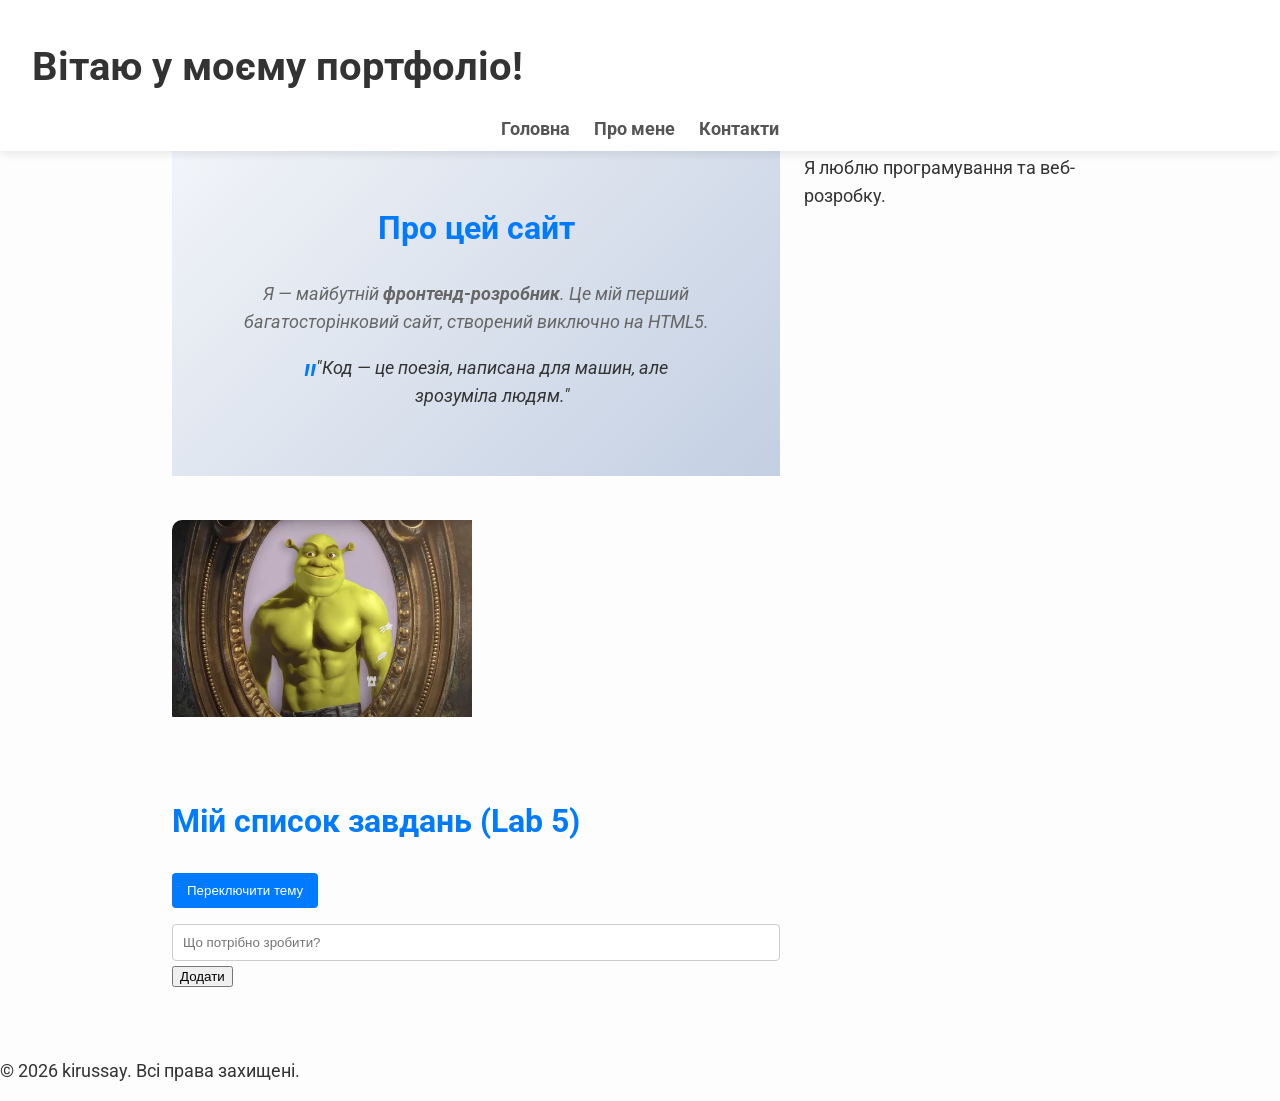
<file: index.html>
<!DOCTYPE html>
<html lang="uk">
<head>
    <!-- Мета-теги для кодування, viewport, автора та опису -->
    <meta charset="UTF-8">
    <meta name="viewport" content="width=device-width, initial-scale=1.0">
    <meta name="description" content="Головна сторінка портфоліо фронтенд-розробника">
    <meta name="author" content="kirussay">
    <meta name="keywords" content="Portfolio, HTML5, Lab1, Frontend">
    <link rel="stylesheet" href="styles.css">
    <title>Головна — Портфоліо</title>
</head>
<body>
    <!-- Заголовок сторінки з навігацією -->
    <header>
        <h1>Вітаю у моєму портфоліо!</h1>
        <nav>
            <ul>
                <li><a href="index.html">Головна</a></li>
                <li><a href="about.html">Про мене</a></li>
                <li><a href="contacts.html">Контакти</a></li>
            </ul>
        </nav>
    </header>

    <!-- Основний вміст сторінки -->
    <main>
        <!-- Стаття з інформацією про сайт -->
        <article>
            <section id="hero">
                <h2>Про цей сайт</h2>
                <p>Я — майбутній <strong>фронтенд-розробник</strong>. Це мій перший багатосторінковий сайт, створений виключно на HTML5.</p>
                <blockquote>"Код — це поезія, написана для машин, але зрозуміла людям."</blockquote>
            </section>
        </article>

        <!-- Зображення автора -->
        <figure>
            <img src="images/me.jpg" alt="Моє фото" width="300">
            <figcaption>Це я, автор цього портфоліо</figcaption>
        </figure>

        <section id="todo-section">
            <h2>Мій список завдань (Lab 5)</h2>
            <button id="theme-toggle">Переключити тему</button>
            <div class="todo-input">
                <input type="text" id="todo-input" placeholder="Що потрібно зробити?">
                <button id="add-btn">Додати</button>
            </div>
            <ul id="todo-list">
                </ul>
        </section>

        <!-- Бічна панель з інтересами -->
        <aside>
            <h3>Мої інтереси</h3>
            <p>Я люблю програмування та веб-розробку.</p>
        </aside>
    </main>

    <!-- Підвал сторінки -->
    <footer>
        <p>&copy; 2026 kirussay. Всі права захищені.</p>
    </footer>
    <script src="script.js"></script>
</body>
</html>
</file>
<file: styles.css>
/* 1. ПІДКЛЮЧЕННЯ ШРИФТІВ */
@import url('https://fonts.googleapis.com/css2?family=Roboto:wght@400;700&display=swap');

/* Переменные */
:root {
  --primary-color: #007bff;
  --secondary-color: #555;
  --background-color: #fdfdfd;
  --text-color: #333;
  --header-bg: #ffffff;
  --hero-bg-start: #f5f7fa;
  --hero-bg-end: #c3cfe2;
  --table-border: #ddd;
  --table-header-bg: var(--primary-color);
  --table-even-row: #f8f9fa;
  --table-hover: #e9ecef;
  --form-border: #ccc;
  --form-focus-shadow: rgba(0,123,255,0.25);
  --blockquote-color: var(--primary-color);
  --highlight-bg: yellow;
  --highlight-p-bg: lightgreen;
  --font-family: 'Roboto', Arial, sans-serif;
  --font-weight-bold: 700;
  --line-height: 1.6;
  --spacing-small: 0.5rem;
  --spacing-medium: 1rem;
  --spacing-large: 1.5rem;
  --spacing-xl: 2rem;
  --border-radius: 4px;
  --border-radius-large: 8px;
  --border-radius-xl: 10px;
  --box-shadow: 0 2px 10px rgba(0,0,0,0.1);
  --transition: all 0.3s ease;
}

/* 2. БЛОКОВА МОДЕЛЬ (Box Model) */
*, *::before, *::after {
    box-sizing: border-box;
}

/* Адаптивные картинки */
img {
  max-width: 100%;
  height: auto;
}

/* Анимация появления */
@keyframes fadeIn {
  from {
    opacity: 0;
    transform: translateY(20px);
  }
  to {
    opacity: 1;
    transform: translateY(0);
  }
}

body {
    margin: 0;
    padding: 0;
    font-family: var(--font-family);
    font-size: clamp(1rem, 2vw, 1.1rem);
    line-height: var(--line-height);
    color: var(--text-color);
    background-color: var(--background-color);
    animation: fadeIn 1s ease-in;
}

/* CSS Grid для основной структуры */
body {
  display: grid;
  grid-template-areas:
    "header"
    "main"
    "footer";
  min-height: 100vh;
}

header {
  grid-area: header;
}

main {
  grid-area: main;
}

footer {
  grid-area: footer;
}

/* 3. ПОЗИЦІОНУВАННЯ: ФІКСОВАНИЙ ХЕДЕР */
header {
    position: fixed;
    top: 0;
    width: 100%;
    background-color: var(--header-bg);
    z-index: 1000;
    box-shadow: var(--box-shadow);
    padding: var(--spacing-small) var(--spacing-xl);
}

/* 4. НАВІГАЦІЯ на Flexbox */
nav ul {
    list-style: none;
    padding: 0;
    margin: 0;
    display: flex;
    justify-content: center;
    gap: var(--spacing-large); /* Используем gap */
}

/* Дочірній селектор (комбінований) */
nav ul > li {
    margin: 0; /* Убираем margin, используем gap */
}

nav a {
    text-decoration: none;
    color: var(--secondary-color);
    font-weight: var(--font-weight-bold);
    transition: var(--transition);
    position: relative;
}

/* Псевдоклас :hover та псевдоелемент ::after */
nav a:hover {
    color: var(--primary-color);
}

nav a::after {
    content: '';
    position: absolute;
    width: 0;
    height: 2px;
    bottom: -5px;
    left: 0;
    background-color: var(--primary-color);
    transition: width 0.3s;
}

nav a:hover::after {
    width: 100%;
}

nav {
    max-width: 1000px;
    margin: 0 auto;
}

a {
    transition: color 0.3s ease, background-color 0.3s ease, transform 0.3s ease;
}

button,
.btn {
    transition: var(--transition);
    cursor: pointer;
}

/* 5. СЕКТОР "HERO" (Ідентифікатор) */
/* Не забудь додати id="hero" у <section> на index.html */
#hero {
    padding: 6rem var(--spacing-xl) 3rem; /* Збільшений відступ зверху через fixed header */
    text-align: center;
    background: linear-gradient(135deg, var(--hero-bg-start) 0%, var(--hero-bg-end) 100%);
}

/* 6. ТАБЛИЦІ (Ефект зебри) */
table {
    width: 100%;
    border-collapse: collapse;
    margin: var(--spacing-xl) 0;
    background: white;
}

.table-container {
    overflow-x: auto;
}

th, td {
    border: 1px solid var(--table-border);
    padding: 12px;
    text-align: left;
}

th {
    background-color: var(--table-header-bg);
    color: white;
}

/* Псевдоклас :nth-child */
tbody tr:nth-child(even) {
    background-color: var(--table-even-row);
}

tbody tr:hover {
    background-color: var(--table-hover); /* Інтерактивність */
}

/* 7. ФОРМИ */
fieldset {
    border: 2px solid var(--primary-color);
    border-radius: var(--border-radius-large);
    margin-bottom: var(--spacing-large);
    padding: var(--spacing-large);
}

legend {
    font-weight: var(--font-weight-bold);
    color: var(--primary-color);
    padding: 0 10px;
}

/* Атрибутний селектор + Псевдоклас :focus */
input[type="text"], 
input[type="email"], 
textarea, 
select {
    width: 100%;
    padding: 10px;
    border: 1px solid var(--form-border);
    border-radius: var(--border-radius);
    transition: var(--transition);
}

/* Атрибутний селектор для required */
input[required] {
    border-left: 3px solid #ff6b6b;
}

input:focus {
    border-color: var(--primary-color);
    box-shadow: 0 0 8px var(--form-focus-shadow);
    outline: none;
}

/* 8. МУЛЬТИМЕДІА (Relative + Absolute) */
figure {
    position: relative;
    margin: 20px 0;
    overflow: hidden;
    border-radius: var(--border-radius-xl);
    grid-area: figure;
}

figcaption {
    position: absolute;
    bottom: 0;
    background: rgba(0,0,0,0.6);
    color: #fff;
    width: 100%;
    padding: 10px;
    text-align: center;
    opacity: 0;
    transition: opacity 0.3s;
}

figure:hover figcaption {
    opacity: 1;
}

/* 9. ТИПОГРАФІКА (rem) с Fluid Typography */
main {
    max-width: 1000px;
    margin: 5rem auto 2rem; /* Центрування контенту */
    padding: 0 var(--spacing-xl);
    display: grid;
    grid-template-areas:
      "article"
      "figure"
      "aside";
    gap: var(--spacing-large);
}

article {
  grid-area: article;
}

figure {
  grid-area: figure;
}

aside {
  grid-area: aside;
}

h1 { font-size: clamp(1.5rem, 5vw, 2.5rem); margin-bottom: var(--spacing-medium); }
h2 { font-size: clamp(1.2rem, 4vw, 2rem); color: var(--primary-color); }

/* Сусідній селектор (adjacent sibling) */
h2 + p {
    font-style: italic;
    color: #666;
}

p { font-size: clamp(1rem, 2vw, 1.1rem); margin-bottom: var(--spacing-medium); }

/* Псевдоелемент ::before для blockquote */
blockquote::before {
    content: '"';
    font-size: clamp(2rem, 6vw, 3rem);
    color: var(--blockquote-color);
    position: absolute;
    margin-top: -0.5rem;
    margin-left: -1rem;
}

blockquote {
    position: relative;
    font-style: italic;
    padding-left: var(--spacing-xl);
}

/* 10. СПЕЦИФІЧНІСТЬ: Приклад перевизначення */
/* Спочатку клас .highlight */
.highlight {
    background-color: var(--highlight-bg);
}

/* Потім селектор тег.класс (більша специфічність) */
p.highlight {
    background-color: var(--highlight-p-bg);
    font-weight: var(--font-weight-bold);
}

/* Media queries для планшетов и десктопов */
@media (min-width: 768px) {
  /* Для планшетов: возможно, увеличить шрифты или отступы */
  main {
    padding: 0 var(--spacing-xl);
  }
}

@media (min-width: 1024px) {
  /* Для десктопов: grid с сайдбаром */
  main {
    grid-template-areas:
      "article aside"
      "figure aside";
    grid-template-columns: 2fr 1fr;
    align-items: start;
  }
}

#todo-list li {
    display: flex;
    justify-content: space-between;
    padding: 10px;
    border-bottom: 1px solid var(--form-border);
    animation: fadeIn 0.5s ease;
}

.completed {
    text-decoration: line-through;
    opacity: 0.6;
}

.delete-btn {
    background: #ff6b6b;
    color: white;
    border: none;
    padding: 5px 10px;
    border-radius: var(--border-radius);
    cursor: pointer;
    transition: var(--transition);
}

.delete-btn:hover {
    background: #ff5252;
}

#theme-toggle {
    background: var(--primary-color);
    color: white;
    border: none;
    padding: 10px 15px;
    border-radius: var(--border-radius);
    cursor: pointer;
    margin-bottom: var(--spacing-medium);
    transition: var(--transition);
}

#theme-toggle:hover {
    background: #0056b3;
}

.dark-mode {
    background-color: #1a1a1a;
    color: #ffffff;
}

/* Темная тема переменные */
.dark-mode {
  --primary-color: #4a90e2;
  --secondary-color: #cccccc;
  --background-color: #1a1a1a;
  --text-color: #ffffff;
  --header-bg: #2a2a2a;
  --hero-bg-start: #2a2a2a;
  --hero-bg-end: #4a4a4a;
  --table-border: #555;
  --table-header-bg: var(--primary-color);
  --table-even-row: #333;
  --table-hover: #444;
  --form-border: #666;
  --blockquote-color: var(--primary-color);
}
</file>
